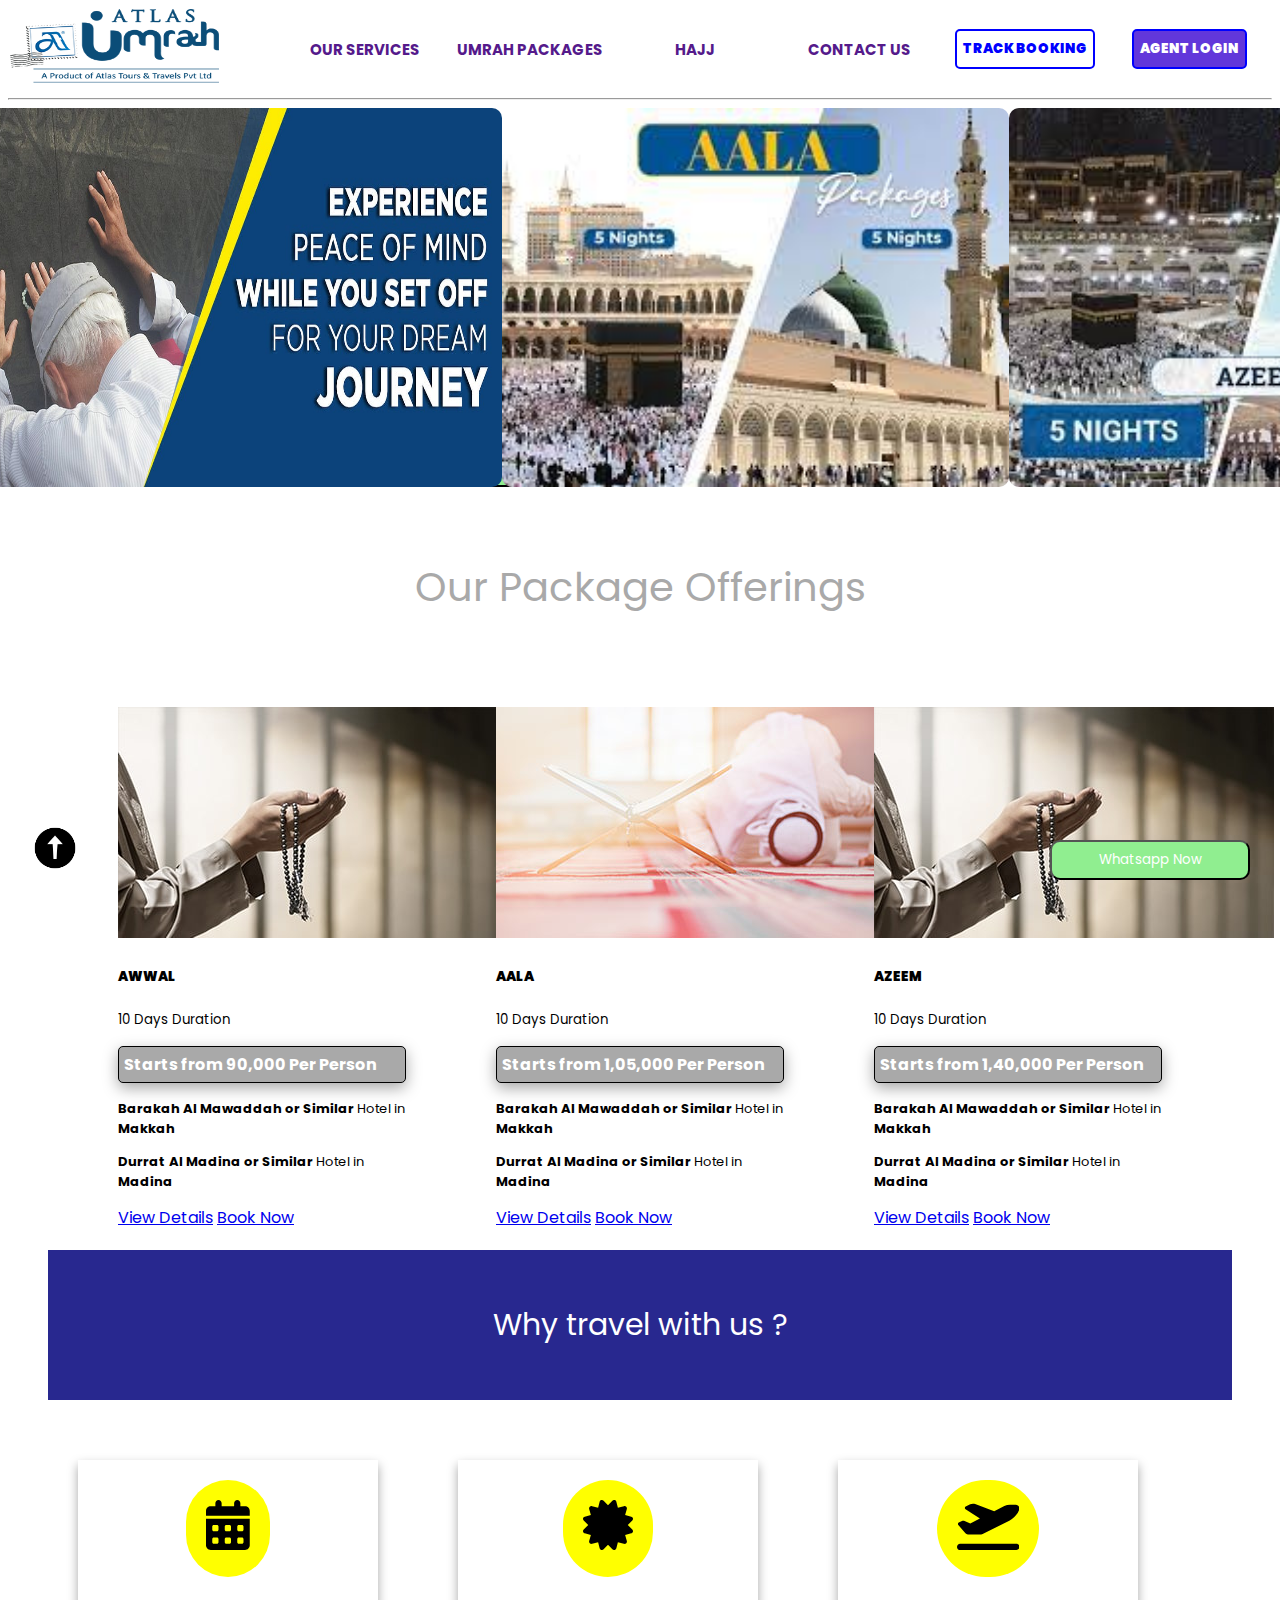
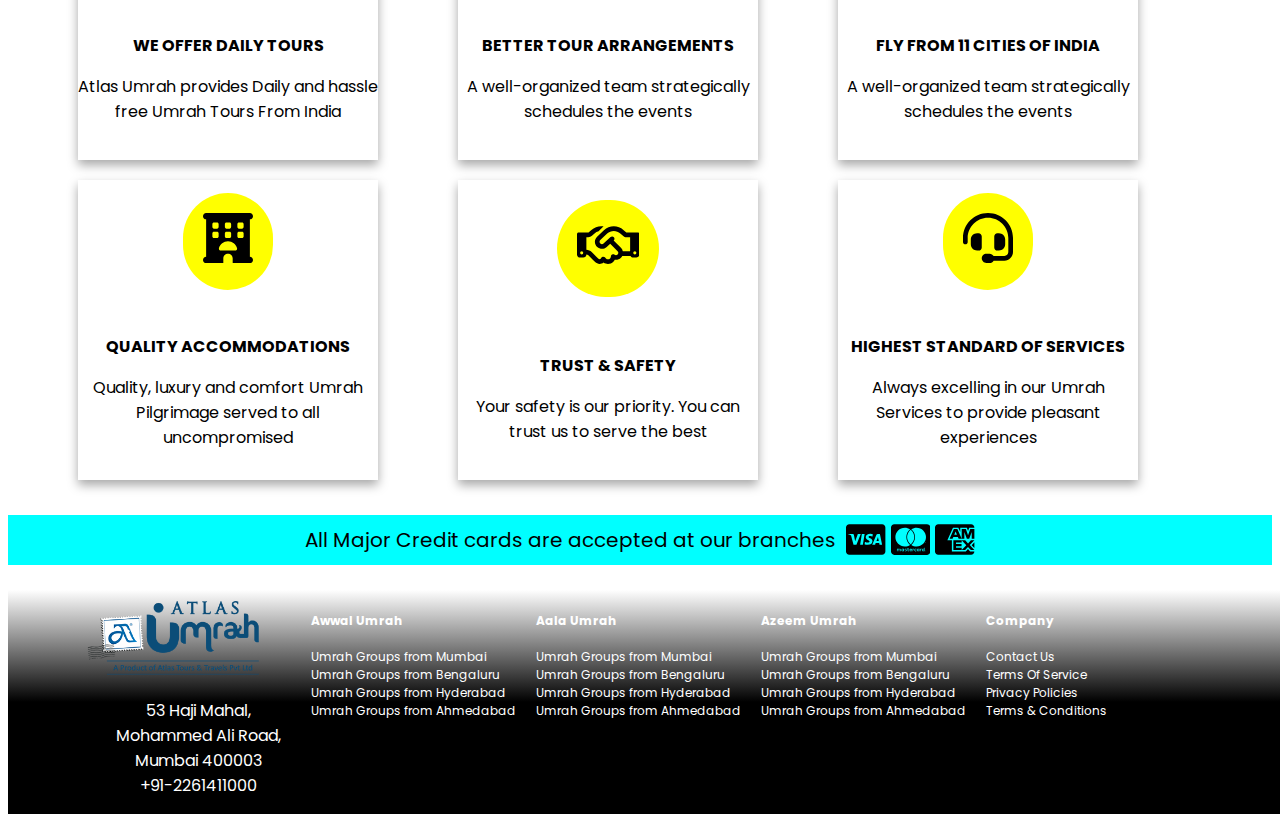
<file: index.html>
<!DOCTYPE html>
<html lang="en">
<head>
    <meta charset="UTF-8">
    <meta name="viewport" content="width=device-width, initial-scale=1.0">
    <title>Atlas Tours & Travels</title>
    <link rel="stylesheet" href="/index.css">
    <link rel="preconnect" href="https://fonts.googleapis.com">
    <link rel="preconnect" href="https://fonts.gstatic.com" crossorigin>
    <script defer src="/index.js"></script>
    <link rel="stylesheet" href="https://cdnjs.cloudflare.com/ajax/libs/font-awesome/6.4.2/css/all.min.css" integrity="sha512-z3gLpd7yknf1YoNbCzqRKc4qyor8gaKU1qmn+CShxbuBusANI9QpRohGBreCFkKxLhei6S9CQXFEbbKuqLg0DA==" crossorigin="anonymous" referrerpolicy="no-referrer" />
    <link href="https://fonts.googleapis.com/css2?family=Poppins:ital,wght@0,100;0,200;0,400;0,500;1,100;1,300;1,400;1,500&display=swap" rel="stylesheet">
    <link href="https://cdn.jsdelivr.net/npm/bootstrap@5.0.2/dist/css/bootstrap.min.css" rel="stylesheet" integrity="sha384-EVSTQN3/azprG1Anm3QDgpJLIm9Nao0Yz1ztcQTwFspd3yD65VohhpuuCOmLASjC" crossorigin="anonymous">
    <script src="https://cdn.jsdelivr.net/npm/bootstrap@5.0.2/dist/js/bootstrap.bundle.min.js" integrity="sha384-MrcW6ZMFYlzcLA8Nl+NtUVF0sA7MsXsP1UyJoMp4YLEuNSfAP+JcXn/tWtIaxVXM" crossorigin="anonymous"></script>
</head>
<body id="body">
    <header>
        <nav class="navbar navbar-expand-lg nav-bar">
            <div style="display: inline-block; width: 25%;">
                <a href="#" style="text-decoration: none; color: black;"><img class="main-logo" src="./Images/AtlasUmrahLogo.png" alt=""></a>
            </div>
            <div class="menuItems">
                <a href="" class="Menu-Item" id="Menu-Item"><b>OUR SERVICES</b></a>
            </div>
            <div class="menuItems">
                <a href="" class="Menu-Item"><b>UMRAH PACKAGES</b></a>
            </div>
            <div class="menuItems">
                <a href="" class="Menu-Item"><b>HAJJ</b></a>
            </div>
            <div class="menuItems">
                <a href="" class="Menu-Item"><b>CONTACT US</b></a>
            </div>
            <div class="menuItems">
                <button class="TrackBooking"><b>TRACK BOOKING</b></button>
            </div>
            <div class="menuItems">
                <button class="AgentLogin"><b>AGENT LOGIN</b></button>
            </div>
        </nav>
        <hr>
    </header>
    <section>
        <div class="BannerSection">
            <div class="Intro">
                <h1>Ready to embark on the journey of a lifetime?</h1>
                <p class="definition">
                    Experience the best of Umrah, Hajj, and Ziyarat with India's National Umrah Brand. Book now and make unforgettable memories.
                </p>
                <div>
                    <button class="callusbutton"><a href="tel:00919538318457" target="_blank" class="contactbutton">Call Us</a></button>
                    <button class="whatsappbutton"><a href="https://wa.me/whatsapp919538318457" target="_blank" class="contactbutton">Whatsapp Now</a></button>
                </div>
            </div>
            <div class="Imagescrolling" id="Imagescrolling">
                <img src="/Images/ScrollImage1.jpg" class="scrollingimage" id="img-1" alt="Image1">
                <img src="/Images/ScrollImage2.jpeg" class="scrollingimage" id="img-2" alt="Image2">
                <img src="/Images/ScrollImage3.jpeg" class="scrollingimage" id="img-3" alt="Image3">
                <img src="/Images/ScrollImage4.jpeg" class="scrollingimage" id="img-4" alt="Image4">
            </div>
        </div>
    </section>
    <section>
        <div class="package-offerings">
            Our Package Offerings
        </div>
        <div class="PackageContent">
            <div class="card" style="width: 18rem;">
                <img src="/Images/Aala.jpg" class="card-img-top" alt="...">
                <div class="card-body">
                  <h5 class="card-title"><b>AWWAL</b></h5>
                  <p class="quick-info">10 Days Duration</p>
                  <p class="price" id="awwal-price">Starts from <i class="fa-solid fa-indian-rupee-sign"></i>90,000 Per Person</p>
                  <p class="cardtext"><b>Barakah Al Mawaddah or Similar</b> Hotel in <b>Makkah</b></p>
                  <p class="cardtext"><b>Durrat Al Madina or Similar</b> Hotel in <b>Madina</b></p>
                  <a href="#" class="btn btn-primary">View Details</a>
                  <a href="#" class="btn btn-primary">Book Now</a>
                </div>
            </div>
            <div class="card" style="width: 18rem;">
                <img src="/Images/Awwal.jpg" class="card-img-top" alt="...">
                <div class="card-body">
                  <h5 class="card-title"><b>AALA</b></h5>
                  <p class="quick-info">10 Days Duration</p>
                  <p class="price" id="aala-price">Starts from <i class="fa-solid fa-indian-rupee-sign"></i>1,05,000 Per Person</p>
                  <p class="cardtext"><b>Barakah Al Mawaddah or Similar</b> Hotel in <b>Makkah</b></p>
                  <p class="cardtext"><b>Durrat Al Madina or Similar</b> Hotel in <b>Madina</b></p>
                  <a href="#" class="btn btn-primary">View Details</a>
                  <a href="#" class="btn btn-primary">Book Now</a>
                </div>
            </div>
            <div class="card" style="width: 18rem;">
                <img src="/Images/Aala.jpg" class="card-img-top" alt="...">
                <div class="card-body">
                  <h5 class="card-title"><b>AZEEM</b></h5>
                  <p class="quick-info">10 Days Duration</p>
                  <p class="price" id="azeem-price">Starts from <i class="fa-solid fa-indian-rupee-sign"></i>1,40,000 Per Person</p>
                  <p class="cardtext"><b>Barakah Al Mawaddah or Similar</b> Hotel in <b>Makkah</b></p>
                  <p class="cardtext"><b>Durrat Al Madina or Similar</b> Hotel in <b>Madina</b></p>
                  <a href="#" class="btn btn-primary">View Details</a>
                  <a href="#" class="btn btn-primary">Book Now</a>
                </div>
            </div>  
        </div>
    </section>
    <section>
        <div class="why-travel1">
            Why travel with us ?
        </div> <br><br>
        <div class="why-travel2">
            <div class="Travel-reason">
                <div class="reason">
                    <div class="svgimg">
                        <svg xmlns="http://www.w3.org/2000/svg" height="50px" viewBox="0 0 448 512"><path d="M128 0c17.7 0 32 14.3 32 32V64H288V32c0-17.7 14.3-32 32-32s32 14.3 32 32V64h48c26.5 0 48 21.5 48 48v48H0V112C0 85.5 21.5 64 48 64H96V32c0-17.7 14.3-32 32-32zM0 192H448V464c0 26.5-21.5 48-48 48H48c-26.5 0-48-21.5-48-48V192zm64 80v32c0 8.8 7.2 16 16 16h32c8.8 0 16-7.2 16-16V272c0-8.8-7.2-16-16-16H80c-8.8 0-16 7.2-16 16zm128 0v32c0 8.8 7.2 16 16 16h32c8.8 0 16-7.2 16-16V272c0-8.8-7.2-16-16-16H208c-8.8 0-16 7.2-16 16zm144-16c-8.8 0-16 7.2-16 16v32c0 8.8 7.2 16 16 16h32c8.8 0 16-7.2 16-16V272c0-8.8-7.2-16-16-16H336zM64 400v32c0 8.8 7.2 16 16 16h32c8.8 0 16-7.2 16-16V400c0-8.8-7.2-16-16-16H80c-8.8 0-16 7.2-16 16zm144-16c-8.8 0-16 7.2-16 16v32c0 8.8 7.2 16 16 16h32c8.8 0 16-7.2 16-16V400c0-8.8-7.2-16-16-16H208zm112 16v32c0 8.8 7.2 16 16 16h32c8.8 0 16-7.2 16-16V400c0-8.8-7.2-16-16-16H336c-8.8 0-16 7.2-16 16z"/></svg>
                    </div>
                    <div>
                        <p><b>WE OFFER DAILY TOURS</b></p>
                        <p>Atlas Umrah provides Daily and hassle free Umrah Tours From India</p>
                    </div>
                </div>
                <div class="reason">
                    <div class="svgimg">
                        <svg xmlns="http://www.w3.org/2000/svg" height="50px" viewBox="0 0 512 512"><!--! Font Awesome Free 6.4.2 by @fontawesome - https://fontawesome.com License - https://fontawesome.com/license (Commercial License) Copyright 2023 Fonticons, Inc. --><path d="M211 7.3C205 1 196-1.4 187.6 .8s-14.9 8.9-17.1 17.3L154.7 80.6l-62-17.5c-8.4-2.4-17.4 0-23.5 6.1s-8.5 15.1-6.1 23.5l17.5 62L18.1 170.6c-8.4 2.1-15 8.7-17.3 17.1S1 205 7.3 211l46.2 45L7.3 301C1 307-1.4 316 .8 324.4s8.9 14.9 17.3 17.1l62.5 15.8-17.5 62c-2.4 8.4 0 17.4 6.1 23.5s15.1 8.5 23.5 6.1l62-17.5 15.8 62.5c2.1 8.4 8.7 15 17.1 17.3s17.3-.2 23.4-6.4l45-46.2 45 46.2c6.1 6.2 15 8.7 23.4 6.4s14.9-8.9 17.1-17.3l15.8-62.5 62 17.5c8.4 2.4 17.4 0 23.5-6.1s8.5-15.1 6.1-23.5l-17.5-62 62.5-15.8c8.4-2.1 15-8.7 17.3-17.1s-.2-17.3-6.4-23.4l-46.2-45 46.2-45c6.2-6.1 8.7-15 6.4-23.4s-8.9-14.9-17.3-17.1l-62.5-15.8 17.5-62c2.4-8.4 0-17.4-6.1-23.5s-15.1-8.5-23.5-6.1l-62 17.5L341.4 18.1c-2.1-8.4-8.7-15-17.1-17.3S307 1 301 7.3L256 53.5 211 7.3z"/></svg>
                    </div>
                    <div>
                        <p><b>BETTER TOUR ARRANGEMENTS</b></p>
                        <p>A well-organized team strategically schedules the events</p>
                    </div>
                </div>
                <div class="reason">
                    <div class="svgimg">
                        <svg xmlns="http://www.w3.org/2000/svg" height="50px" viewBox="0 0 640 512"><!--! Font Awesome Free 6.4.2 by @fontawesome - https://fontawesome.com License - https://fontawesome.com/license (Commercial License) Copyright 2023 Fonticons, Inc. --><path d="M381 114.9L186.1 41.8c-16.7-6.2-35.2-5.3-51.1 2.7L89.1 67.4C78 73 77.2 88.5 87.6 95.2l146.9 94.5L136 240 77.8 214.1c-8.7-3.9-18.8-3.7-27.3 .6L18.3 230.8c-9.3 4.7-11.8 16.8-5 24.7l73.1 85.3c6.1 7.1 15 11.2 24.3 11.2H248.4c5 0 9.9-1.2 14.3-3.4L535.6 212.2c46.5-23.3 82.5-63.3 100.8-112C645.9 75 627.2 48 600.2 48H542.8c-20.2 0-40.2 4.8-58.2 14L381 114.9zM0 480c0 17.7 14.3 32 32 32H608c17.7 0 32-14.3 32-32s-14.3-32-32-32H32c-17.7 0-32 14.3-32 32z"/></svg>
                    </div>
                    <div>
                        <p><b>FLY FROM 11 CITIES OF INDIA</b></p>
                        <p>A well-organized team strategically schedules the events</p>
                    </div>
                </div>
                <div class="reason">
                    <div class="svgimg">
                        <svg xmlns="http://www.w3.org/2000/svg" height="50px" viewBox="0 0 512 512"><!--! Font Awesome Free 6.4.2 by @fontawesome - https://fontawesome.com License - https://fontawesome.com/license (Commercial License) Copyright 2023 Fonticons, Inc. --><path d="M0 32C0 14.3 14.3 0 32 0H480c17.7 0 32 14.3 32 32s-14.3 32-32 32V448c17.7 0 32 14.3 32 32s-14.3 32-32 32H304V464c0-26.5-21.5-48-48-48s-48 21.5-48 48v48H32c-17.7 0-32-14.3-32-32s14.3-32 32-32V64C14.3 64 0 49.7 0 32zm96 80v32c0 8.8 7.2 16 16 16h32c8.8 0 16-7.2 16-16V112c0-8.8-7.2-16-16-16H112c-8.8 0-16 7.2-16 16zM240 96c-8.8 0-16 7.2-16 16v32c0 8.8 7.2 16 16 16h32c8.8 0 16-7.2 16-16V112c0-8.8-7.2-16-16-16H240zm112 16v32c0 8.8 7.2 16 16 16h32c8.8 0 16-7.2 16-16V112c0-8.8-7.2-16-16-16H368c-8.8 0-16 7.2-16 16zM112 192c-8.8 0-16 7.2-16 16v32c0 8.8 7.2 16 16 16h32c8.8 0 16-7.2 16-16V208c0-8.8-7.2-16-16-16H112zm112 16v32c0 8.8 7.2 16 16 16h32c8.8 0 16-7.2 16-16V208c0-8.8-7.2-16-16-16H240c-8.8 0-16 7.2-16 16zm144-16c-8.8 0-16 7.2-16 16v32c0 8.8 7.2 16 16 16h32c8.8 0 16-7.2 16-16V208c0-8.8-7.2-16-16-16H368zM328 384c13.3 0 24.3-10.9 21-23.8c-10.6-41.5-48.2-72.2-93-72.2s-82.5 30.7-93 72.2c-3.3 12.8 7.8 23.8 21 23.8H328z"/></svg>
                    </div>
                    <div>
                        <p><b>QUALITY ACCOMMODATIONS</b></p>
                        <p>Quality, luxury and comfort Umrah Pilgrimage served to all uncompromised</p>
                    </div>
                </div>
                <div class="reason">
                    <div class="svgimg">
                        <svg xmlns="http://www.w3.org/2000/svg" height="50px" viewBox="0 0 640 512"><!--! Font Awesome Free 6.4.2 by @fontawesome - https://fontawesome.com License - https://fontawesome.com/license (Commercial License) Copyright 2023 Fonticons, Inc. --><path d="M272.2 64.6l-51.1 51.1c-15.3 4.2-29.5 11.9-41.5 22.5L153 161.9C142.8 171 129.5 176 115.8 176H96V304c20.4 .6 39.8 8.9 54.3 23.4l35.6 35.6 7 7 0 0L219.9 397c6.2 6.2 16.4 6.2 22.6 0c1.7-1.7 3-3.7 3.7-5.8c2.8-7.7 9.3-13.5 17.3-15.3s16.4 .6 22.2 6.5L296.5 393c11.6 11.6 30.4 11.6 41.9 0c5.4-5.4 8.3-12.3 8.6-19.4c.4-8.8 5.6-16.6 13.6-20.4s17.3-3 24.4 2.1c9.4 6.7 22.5 5.8 30.9-2.6c9.4-9.4 9.4-24.6 0-33.9L340.1 243l-35.8 33c-27.3 25.2-69.2 25.6-97 .9c-31.7-28.2-32.4-77.4-1.6-106.5l70.1-66.2C303.2 78.4 339.4 64 377.1 64c36.1 0 71 13.3 97.9 37.2L505.1 128H544h40 40c8.8 0 16 7.2 16 16V352c0 17.7-14.3 32-32 32H576c-11.8 0-22.2-6.4-27.7-16H463.4c-3.4 6.7-7.9 13.1-13.5 18.7c-17.1 17.1-40.8 23.8-63 20.1c-3.6 7.3-8.5 14.1-14.6 20.2c-27.3 27.3-70 30-100.4 8.1c-25.1 20.8-62.5 19.5-86-4.1L159 404l-7-7-35.6-35.6c-5.5-5.5-12.7-8.7-20.4-9.3C96 369.7 81.6 384 64 384H32c-17.7 0-32-14.3-32-32V144c0-8.8 7.2-16 16-16H56 96h19.8c2 0 3.9-.7 5.3-2l26.5-23.6C175.5 77.7 211.4 64 248.7 64H259c4.4 0 8.9 .2 13.2 .6zM544 320V176H496c-5.9 0-11.6-2.2-15.9-6.1l-36.9-32.8c-18.2-16.2-41.7-25.1-66.1-25.1c-25.4 0-49.8 9.7-68.3 27.1l-70.1 66.2c-10.3 9.8-10.1 26.3 .5 35.7c9.3 8.3 23.4 8.1 32.5-.3l71.9-66.4c9.7-9 24.9-8.4 33.9 1.4s8.4 24.9-1.4 33.9l-.8 .8 74.4 74.4c10 10 16.5 22.3 19.4 35.1H544zM64 336a16 16 0 1 0 -32 0 16 16 0 1 0 32 0zm528 16a16 16 0 1 0 0-32 16 16 0 1 0 0 32z"/></svg>
                    </div>
                    <div>
                        <p><b>TRUST & SAFETY</b></p>
                        <p>Your safety is our priority. You can trust us to serve the best</p>
                    </div>
                </div>
                <div class="reason">
                    <div class="svgimg">
                        <svg xmlns="http://www.w3.org/2000/svg" height="50px" viewBox="0 0 512 512"><!--! Font Awesome Free 6.4.2 by @fontawesome - https://fontawesome.com License - https://fontawesome.com/license (Commercial License) Copyright 2023 Fonticons, Inc. --><path d="M256 48C141.1 48 48 141.1 48 256v40c0 13.3-10.7 24-24 24s-24-10.7-24-24V256C0 114.6 114.6 0 256 0S512 114.6 512 256V400.1c0 48.6-39.4 88-88.1 88L313.6 488c-8.3 14.3-23.8 24-41.6 24H240c-26.5 0-48-21.5-48-48s21.5-48 48-48h32c17.8 0 33.3 9.7 41.6 24l110.4 .1c22.1 0 40-17.9 40-40V256c0-114.9-93.1-208-208-208zM144 208h16c17.7 0 32 14.3 32 32V352c0 17.7-14.3 32-32 32H144c-35.3 0-64-28.7-64-64V272c0-35.3 28.7-64 64-64zm224 0c35.3 0 64 28.7 64 64v48c0 35.3-28.7 64-64 64H352c-17.7 0-32-14.3-32-32V240c0-17.7 14.3-32 32-32h16z"/></svg>
                    </div>
                    <div>
                        <p><b>HIGHEST STANDARD OF SERVICES</b></p>
                        <p>Always excelling in our Umrah Services to provide pleasant experiences</p>
                    </div>
                </div>
            </div>
        </div>
    </section><br>
    <div class="payments">
        All Major Credit cards are accepted at our branches &nbsp;
        <svg xmlns="http://www.w3.org/2000/svg" height="35px" style="max-height: 100%;" viewBox="0 0 576 512"><!--! Font Awesome Free 6.4.2 by @fontawesome - https://fontawesome.com License - https://fontawesome.com/license (Commercial License) Copyright 2023 Fonticons, Inc. --><path d="M470.1 231.3s7.6 37.2 9.3 45H446c3.3-8.9 16-43.5 16-43.5-.2.3 3.3-9.1 5.3-14.9l2.8 13.4zM576 80v352c0 26.5-21.5 48-48 48H48c-26.5 0-48-21.5-48-48V80c0-26.5 21.5-48 48-48h480c26.5 0 48 21.5 48 48zM152.5 331.2L215.7 176h-42.5l-39.3 106-4.3-21.5-14-71.4c-2.3-9.9-9.4-12.7-18.2-13.1H32.7l-.7 3.1c15.8 4 29.9 9.8 42.2 17.1l35.8 135h42.5zm94.4.2L272.1 176h-40.2l-25.1 155.4h40.1zm139.9-50.8c.2-17.7-10.6-31.2-33.7-42.3-14.1-7.1-22.7-11.9-22.7-19.2.2-6.6 7.3-13.4 23.1-13.4 13.1-.3 22.7 2.8 29.9 5.9l3.6 1.7 5.5-33.6c-7.9-3.1-20.5-6.6-36-6.6-39.7 0-67.6 21.2-67.8 51.4-.3 22.3 20 34.7 35.2 42.2 15.5 7.6 20.8 12.6 20.8 19.3-.2 10.4-12.6 15.2-24.1 15.2-16 0-24.6-2.5-37.7-8.3l-5.3-2.5-5.6 34.9c9.4 4.3 26.8 8.1 44.8 8.3 42.2.1 69.7-20.8 70-53zM528 331.4L495.6 176h-31.1c-9.6 0-16.9 2.8-21 12.9l-59.7 142.5H426s6.9-19.2 8.4-23.3H486c1.2 5.5 4.8 23.3 4.8 23.3H528z"/></svg> &nbsp;
        <svg xmlns="http://www.w3.org/2000/svg" height="35px" style="max-height: 100%;" viewBox="0 0 576 512"><!--! Font Awesome Free 6.4.2 by @fontawesome - https://fontawesome.com License - https://fontawesome.com/license (Commercial License) Copyright 2023 Fonticons, Inc. --><path d="M482.9 410.3c0 6.8-4.6 11.7-11.2 11.7-6.8 0-11.2-5.2-11.2-11.7 0-6.5 4.4-11.7 11.2-11.7 6.6 0 11.2 5.2 11.2 11.7zm-310.8-11.7c-7.1 0-11.2 5.2-11.2 11.7 0 6.5 4.1 11.7 11.2 11.7 6.5 0 10.9-4.9 10.9-11.7-.1-6.5-4.4-11.7-10.9-11.7zm117.5-.3c-5.4 0-8.7 3.5-9.5 8.7h19.1c-.9-5.7-4.4-8.7-9.6-8.7zm107.8.3c-6.8 0-10.9 5.2-10.9 11.7 0 6.5 4.1 11.7 10.9 11.7 6.8 0 11.2-4.9 11.2-11.7 0-6.5-4.4-11.7-11.2-11.7zm105.9 26.1c0 .3.3.5.3 1.1 0 .3-.3.5-.3 1.1-.3.3-.3.5-.5.8-.3.3-.5.5-1.1.5-.3.3-.5.3-1.1.3-.3 0-.5 0-1.1-.3-.3 0-.5-.3-.8-.5-.3-.3-.5-.5-.5-.8-.3-.5-.3-.8-.3-1.1 0-.5 0-.8.3-1.1 0-.5.3-.8.5-1.1.3-.3.5-.3.8-.5.5-.3.8-.3 1.1-.3.5 0 .8 0 1.1.3.5.3.8.3 1.1.5s.2.6.5 1.1zm-2.2 1.4c.5 0 .5-.3.8-.3.3-.3.3-.5.3-.8 0-.3 0-.5-.3-.8-.3 0-.5-.3-1.1-.3h-1.6v3.5h.8V426h.3l1.1 1.4h.8l-1.1-1.3zM576 81v352c0 26.5-21.5 48-48 48H48c-26.5 0-48-21.5-48-48V81c0-26.5 21.5-48 48-48h480c26.5 0 48 21.5 48 48zM64 220.6c0 76.5 62.1 138.5 138.5 138.5 27.2 0 53.9-8.2 76.5-23.1-72.9-59.3-72.4-171.2 0-230.5-22.6-15-49.3-23.1-76.5-23.1-76.4-.1-138.5 62-138.5 138.2zm224 108.8c70.5-55 70.2-162.2 0-217.5-70.2 55.3-70.5 162.6 0 217.5zm-142.3 76.3c0-8.7-5.7-14.4-14.7-14.7-4.6 0-9.5 1.4-12.8 6.5-2.4-4.1-6.5-6.5-12.2-6.5-3.8 0-7.6 1.4-10.6 5.4V392h-8.2v36.7h8.2c0-18.9-2.5-30.2 9-30.2 10.2 0 8.2 10.2 8.2 30.2h7.9c0-18.3-2.5-30.2 9-30.2 10.2 0 8.2 10 8.2 30.2h8.2v-23zm44.9-13.7h-7.9v4.4c-2.7-3.3-6.5-5.4-11.7-5.4-10.3 0-18.2 8.2-18.2 19.3 0 11.2 7.9 19.3 18.2 19.3 5.2 0 9-1.9 11.7-5.4v4.6h7.9V392zm40.5 25.6c0-15-22.9-8.2-22.9-15.2 0-5.7 11.9-4.8 18.5-1.1l3.3-6.5c-9.4-6.1-30.2-6-30.2 8.2 0 14.3 22.9 8.3 22.9 15 0 6.3-13.5 5.8-20.7.8l-3.5 6.3c11.2 7.6 32.6 6 32.6-7.5zm35.4 9.3l-2.2-6.8c-3.8 2.1-12.2 4.4-12.2-4.1v-16.6h13.1V392h-13.1v-11.2h-8.2V392h-7.6v7.3h7.6V416c0 17.6 17.3 14.4 22.6 10.9zm13.3-13.4h27.5c0-16.2-7.4-22.6-17.4-22.6-10.6 0-18.2 7.9-18.2 19.3 0 20.5 22.6 23.9 33.8 14.2l-3.8-6c-7.8 6.4-19.6 5.8-21.9-4.9zm59.1-21.5c-4.6-2-11.6-1.8-15.2 4.4V392h-8.2v36.7h8.2V408c0-11.6 9.5-10.1 12.8-8.4l2.4-7.6zm10.6 18.3c0-11.4 11.6-15.1 20.7-8.4l3.8-6.5c-11.6-9.1-32.7-4.1-32.7 15 0 19.8 22.4 23.8 32.7 15l-3.8-6.5c-9.2 6.5-20.7 2.6-20.7-8.6zm66.7-18.3H408v4.4c-8.3-11-29.9-4.8-29.9 13.9 0 19.2 22.4 24.7 29.9 13.9v4.6h8.2V392zm33.7 0c-2.4-1.2-11-2.9-15.2 4.4V392h-7.9v36.7h7.9V408c0-11 9-10.3 12.8-8.4l2.4-7.6zm40.3-14.9h-7.9v19.3c-8.2-10.9-29.9-5.1-29.9 13.9 0 19.4 22.5 24.6 29.9 13.9v4.6h7.9v-51.7zm7.6-75.1v4.6h.8V302h1.9v-.8h-4.6v.8h1.9zm6.6 123.8c0-.5 0-1.1-.3-1.6-.3-.3-.5-.8-.8-1.1-.3-.3-.8-.5-1.1-.8-.5 0-1.1-.3-1.6-.3-.3 0-.8.3-1.4.3-.5.3-.8.5-1.1.8-.5.3-.8.8-.8 1.1-.3.5-.3 1.1-.3 1.6 0 .3 0 .8.3 1.4 0 .3.3.8.8 1.1.3.3.5.5 1.1.8.5.3 1.1.3 1.4.3.5 0 1.1 0 1.6-.3.3-.3.8-.5 1.1-.8.3-.3.5-.8.8-1.1.3-.6.3-1.1.3-1.4zm3.2-124.7h-1.4l-1.6 3.5-1.6-3.5h-1.4v5.4h.8v-4.1l1.6 3.5h1.1l1.4-3.5v4.1h1.1v-5.4zm4.4-80.5c0-76.2-62.1-138.3-138.5-138.3-27.2 0-53.9 8.2-76.5 23.1 72.1 59.3 73.2 171.5 0 230.5 22.6 15 49.5 23.1 76.5 23.1 76.4.1 138.5-61.9 138.5-138.4z"/></svg> &nbsp;
        <svg xmlns="http://www.w3.org/2000/svg" height="35px" style="max-height: 100%;" viewBox="0 0 576 512"><!--! Font Awesome Free 6.4.2 by @fontawesome - https://fontawesome.com License - https://fontawesome.com/license (Commercial License) Copyright 2023 Fonticons, Inc. --><path d="M48 480C21.49 480 0 458.5 0 432V80C0 53.49 21.49 32 48 32H528C554.5 32 576 53.49 576 80V82.43H500.5L483.5 130L466.6 82.43H369.4V145.6L341.3 82.43H262.7L181 267.1H246.8V430.9H450.5L482.4 395.8L514.3 430.9H576V432C576 458.5 554.5 480 528 480H48zM482.6 364L440.4 410.3H390.5L458 338.6L390.5 266.1H441.9L483.4 312.8L525.4 266.1H576L508 338.2L576 410.3H524.6L482.6 364zM576 296.9V380.2L536.7 338.3L576 296.9zM307.6 377.1H390.6V410.3H268.6V267.1H390.6V300.2H307.6V322.6H388.5V354.9H307.6V377.2V377.1zM537.3 145.7L500.4 246.3H466L429.2 146V246.3H390.5V103H451.7L483.6 192.3L515.8 103H576V246.3H537.3V145.7zM334.5 217.6H268.6L256.7 246.3H213.7L276.1 103H327.3L390.6 246.3H346.5L334.5 217.6zM301.5 138.5L282 185.4H320.9L301.5 138.5z"/></svg>
    </div><br>
    <footer>
        <div class="footer">
            <div class="footer-content1">
                <a href="#" style="text-decoration: none; color: black;"><img class="main-logo" src="./Images/AtlasUmrahLogo.png" alt=""></a>
                <p>53 Haji Mahal,<br>
                    Mohammed Ali Road,<br>
                    Mumbai 400003 <br>
                    +91-2261411000
                </p>
            </div>
            <div class="footer-content">
                <p><b>Awwal Umrah</b><br><br>
                <a href="">Umrah Groups from Mumbai</a><br>
                <a href="">Umrah Groups from Bengaluru</a><br>
                <a href="">Umrah Groups from Hyderabad</a><br>
                <a href="">Umrah Groups from Ahmedabad</a></p>
            </div>
            <div class="footer-content">
                <p><b>Aala Umrah</b><br><br>
                <a href="">Umrah Groups from Mumbai</a><br>
                <a href="">Umrah Groups from Bengaluru</a><br>
                <a href="">Umrah Groups from Hyderabad</a><br>
                <a href="">Umrah Groups from Ahmedabad</a></p>
            </div>
            <div class="footer-content">
                <p><b>Azeem Umrah</b><br><br>
                <a href="">Umrah Groups from Mumbai</a><br>
                <a href="">Umrah Groups from Bengaluru</a><br>
                <a href="">Umrah Groups from Hyderabad</a><br>
                <a href="">Umrah Groups from Ahmedabad</a></p>
            </div>
            <div class="footer-content">
                <p><b>Company</b><br><br>
                <a href="">Contact Us</a><br>
                <a href="">Terms Of Service</a><br>
                <a href="">Privacy Policies</a><br>
                <a href="">Terms & Conditions</a></p>
            </div>
        </div><br>
    </footer>
    <div class="contact-section">
        <button class="whatsappbutton"><a href="https://wa.me/whatsapp919538318457" target="_blank" class="contactbutton">Whatsapp Now</a></button>
    </div>
    <div class="go-to-top">
        <a href="#body"><img src="/Images/Top-Icon.png" class="top-icon" alt=""></a>
    </div>
</body>
</html>
</file>
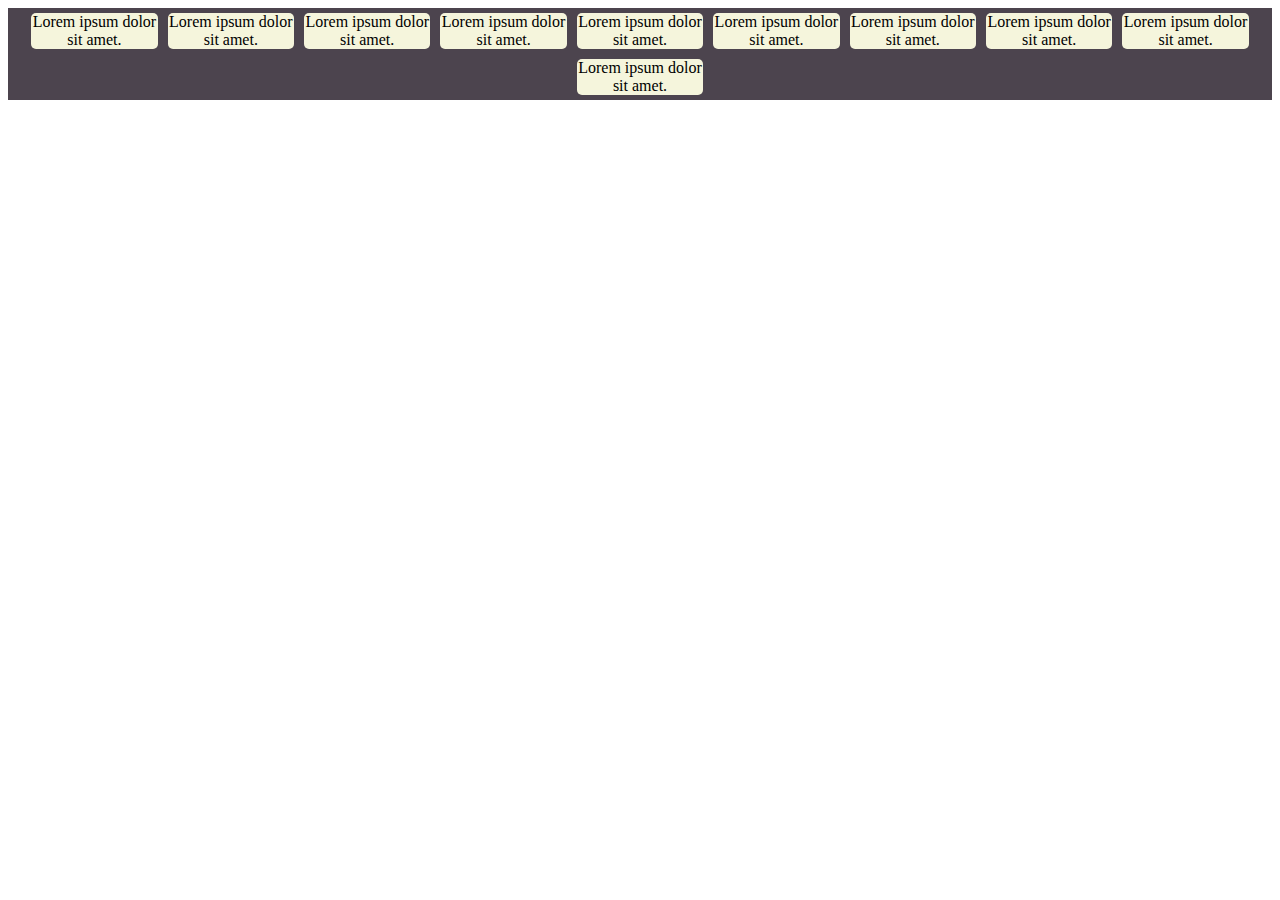
<file: flex.html>
<!DOCTYPE html>
<html lang="en">
<head>
    <meta charset="UTF-8">
    <meta name="viewport" content="width=device-width, initial-scale=1.0">
    <link rel="stylesheet" href="/flex.css">
    <title>Document</title>
</head>
<body>
    <div class="flex-container">
        <div class="flex-element">Lorem ipsum dolor sit amet.</div>
        <div class="flex-element">Lorem ipsum dolor sit amet.</div>
        <div class="flex-element">Lorem ipsum dolor sit amet.</div>
        <div class="flex-element">Lorem ipsum dolor sit amet.</div>
        <div class="flex-element">Lorem ipsum dolor sit amet.</div>
        <div class="flex-element">Lorem ipsum dolor sit amet.</div>
        <div class="flex-element">Lorem ipsum dolor sit amet.</div>
        <div class="flex-element">Lorem ipsum dolor sit amet.</div>
        <div class="flex-element">Lorem ipsum dolor sit amet.</div>
        <div class="flex-element">Lorem ipsum dolor sit amet.</div>
    </div>
</body>
</html>
</file>
<file: index.css>
* {
    font-family: 'Poppins', sans-serif;
}

.nav-bar {
    display: flex;
    justify-content: center;
    text-align: center;
    align-items: center;
}

.main-logo {
    width: 100%;
    height: 75px;
}

.menuItems {
    display: flex;
    justify-content: center;
    align-items: center;
    width: 15%;
    height: 75px;
}

.Menu-Item {
    font-size: 15px;
    font-family: 'Courier New', Courier, monospace;
    text-decoration: none;
    height: 75%;
    width: 90%;
    display: flex;
    justify-content: center;
    align-items: center;
    padding: 5px;
}

.Menu-Item:hover {
    /* border: 1px solid black;
    border-radius: 10px;
    background-color: darkgray;
    color:#fff; */
    border-top: 2px solid black;
}

.TrackBooking {
    background: transparent;
    border: 2px solid blue;
    height: 40px;
    border-radius: 5px;
    font-weight: bold;
    color: blue;
}

.AgentLogin {
    background-color: rgb(98, 55, 218);
    border: 2px solid blue;
    height: 40px;
    border-radius: 5px;
    font-weight: bold;
    color: #fff;
}

.BannerSection {
    display: grid;
    grid-template-columns: repeat(2, 1fr);
    grid-template-rows: 1fr;
    grid-column-gap: 0px;
    grid-row-gap: 0px;
}
    
.Intro {
    grid-area: 1 / 1 / 2 / 2; 
    text-align: center;
    font-size: x-large;
}

.Imagescrolling {
    grid-area: 1 / 2 / 2 / 3; 
    display: flex;
    justify-content: center;
    align-items: center;
    padding-right: 10px;
}

.definition {
    color: blue;
}

.whatsappbutton {
    height: 40px;
    width: 200px;
    background-color: lightgreen;
    border-radius: 10px;
}

.callusbutton {
    height: 40px;
    width: 200px;
    background-color: blue;
    border-radius: 10px;
}

.contactbutton {
    text-decoration: none;
    color: #fff;
}

/* .Imagescrolling {
    display: flex;
    justify-content: center;
    align-items: center;
    width: 50%; 
} */

.scrollingimage {
    animation: scrollingImage 8s infinite linear;
    max-height: 100%;
    max-width: 100%;
    height: 100%;
    border-radius: 10px;
}

.package-offerings {
    text-align: center;
    display: flex;
    justify-content: center;
    align-items: center;
    height: 200px;
    font-size: 40px;
    color: darkgray;
}

.PackageContent {
    display: flex;
    justify-content: space-evenly;
    height: auto;
    padding: 20px;
}

.contact-section {
    position: fixed;
    bottom: 20px;
    right: 30px;
}

.quick-info {
    font-size: smaller;
}

.price {
    border: 1px solid black;
    border-radius: 5px;
    box-shadow: rgba(0, 0, 0, 0.35) 0px 5px 15px;
    padding: 5px;
    font-weight: bold;
    display: block;
    background-color: darkgray;
    color: #fff;
}

.cardtext {
    font-size: small;
}

.go-to-top {
    position: fixed;
    bottom: 20px;
    left: 30px;
}

.top-icon{
    height: 50px;
    width: 50px;
}

.why-travel1 {
    background-color: rgb(40, 40, 143);
    color: #fff;
    margin-left: 40px;
    margin-right: 40px;
    height: 150px;
    display: flex;
    text-align: center;
    align-items: center;
    justify-content: center;
    font-size: 30px;
}

.why-travel2 {
    /* display: flex;
    flex-wrap: wrap; */
    justify-content: center;
    align-items: center;
    /* height: 200px; */
}

.Travel-reason {
    width: 1200px;
    /* max-width: 100%; */
    display: flex;
    flex-wrap: wrap;
    justify-content: space-evenly;
    align-items: center;
}

.reason {
    /* background-color: beige; */
    text-align: center;
    display: flex;
    flex-wrap: wrap;
    justify-content: center;
    align-items: center;
    height: 300px;
    width: 300px;
    margin: 10px;
    box-shadow: rgba(0, 0, 0, 0.35) 0px 5px 10px;
}

.svgimg {
    background-color: yellow;
    padding: 20px;
    border-radius: 50px;
}

.svgimg:hover {
    transform: scale(1.1);
    box-shadow: rgba(0, 0, 0, 0.35) 0px 5px 15px;
}

.payments {
    background-color: aqua;
    text-align: center;
    font-size: 20px;
    height: 50px;
    display: flex;
    justify-content: center;
    align-items: center;
}

.footer {
    position: absolute;
    display: flex;
    flex-wrap: wrap;
    justify-content: center;
    align-items: flex-start;
    background: rgb(255,255,255);
    background: linear-gradient(180deg, rgba(255,255,255,1) 0%, rgba(0,0,0,1) 50%);
    color:#fff;
    width: 100%;
}

.footer-content {   
    padding-top: 10px; 
    width: 225px;
    display: flex;
    flex-wrap: wrap;
    justify-content: flex-start;
    align-items: flex-start;
    text-align: left;
    font-size: 12px;
}

.footer-content a {
    text-decoration: none;
    color: #fff;
}

.footer-content1 {
    height: auto;
    padding-top: 10px;
    width: 225px;
    display: flex;
    flex-wrap: wrap;
    justify-content: center;
    align-items: center;
    text-align: center;
}
</file>
<file: flex.css>
.flex-container {
    height: auto;
    display: flex;
    flex-wrap: wrap;
    width: 100%;
    background-color: rgb(76, 68, 78);
    align-items: center;
    justify-content: center;
}

.flex-element {
    display: flex;
    justify-content: center;
    align-items: center;
    overflow: auto;
    width: 10%;
    background-color: beige;
    text-align: center;
    border-radius: 5px;
    margin: 5px;
}
</file>
